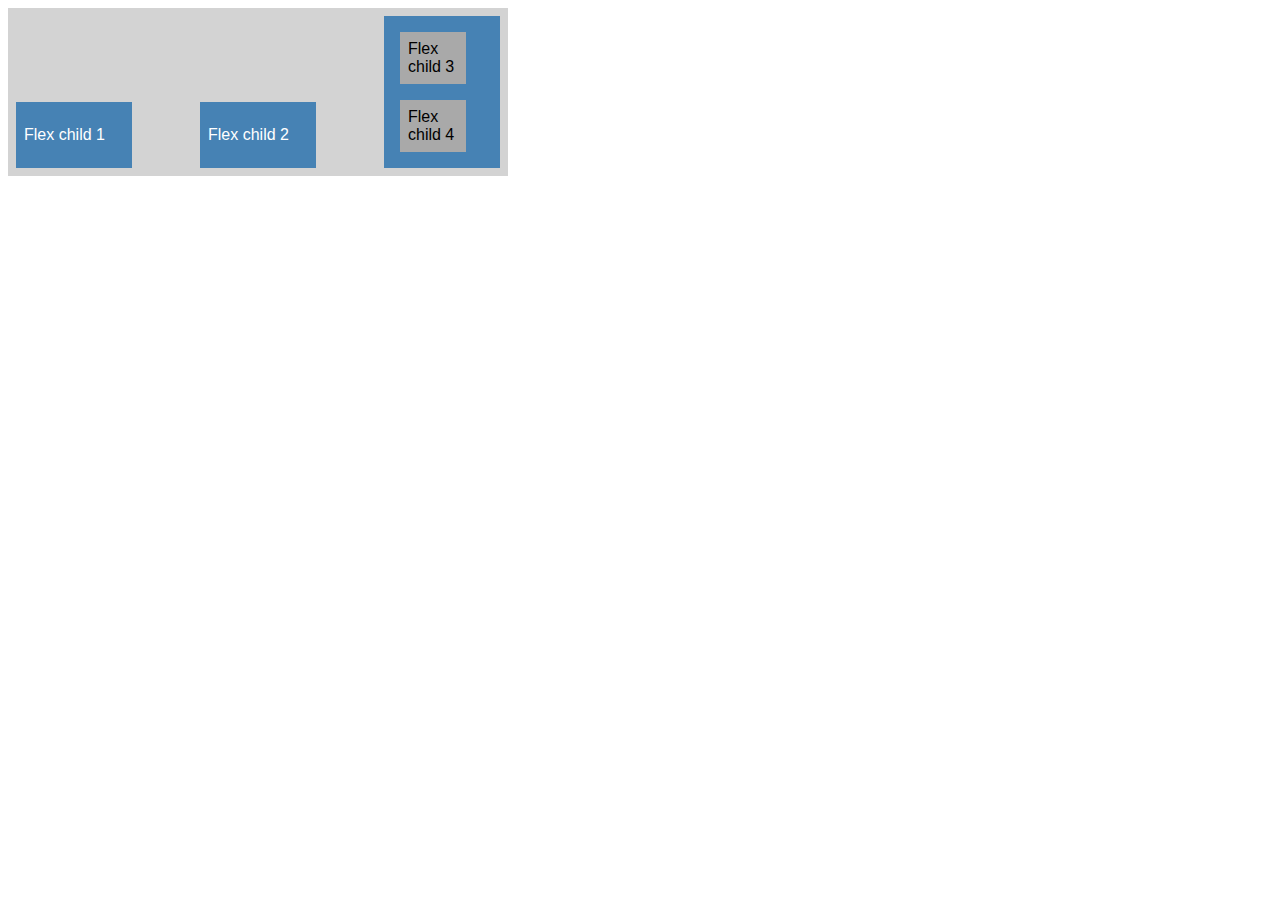
<file: in-lab-examples/puinote-lab02/example-flexbox-intro-1/index.html>
<html>
  <head>
    <link rel="stylesheet" href="./style_solution.css" type="text/css" />
    <!-- <link rel="stylesheet" href="./style_solution.css" type="text/css" /> -->
  </head>
  <body>
    <div class="big_container">
      <div>
        <p>Flex child 1</p>
      </div>
      <div>
        <p>Flex child 2</p>
      </div>
      <div class="small_container">
        <p>Flex child 3</p>
        <p>Flex child 4</p>
      </div>
    </div>
  </body>
</html>
</file>
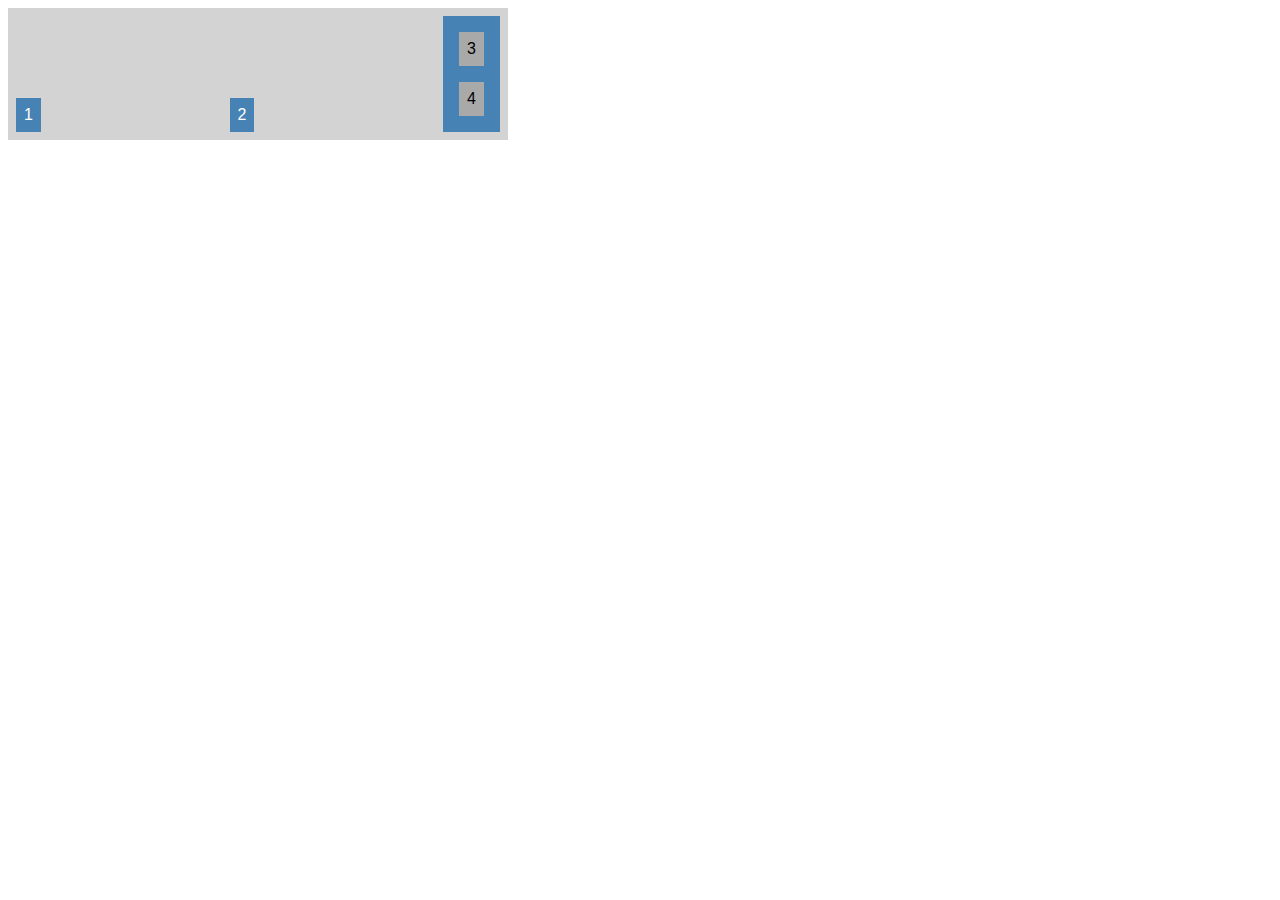
<file: in-lab-examples/puinote-lab02/example-flexbox-intro-2/index.html>
<html>
  <head>
    <link rel="stylesheet" href="./style.css" type="text/css" />
    <!-- <link rel="stylesheet" href="./style_solution.css" type="text/css" /> -->
  </head>

  <body>
    <div class="big_container">
      <div class="item_1">1</div>
      <div class="item_2">2</div>
      <div class="small_container">
        <div class="item_3">3</div>
        <div class="item_4">4</div>
      </div>
    </div>
  </body>
</html>
</file>
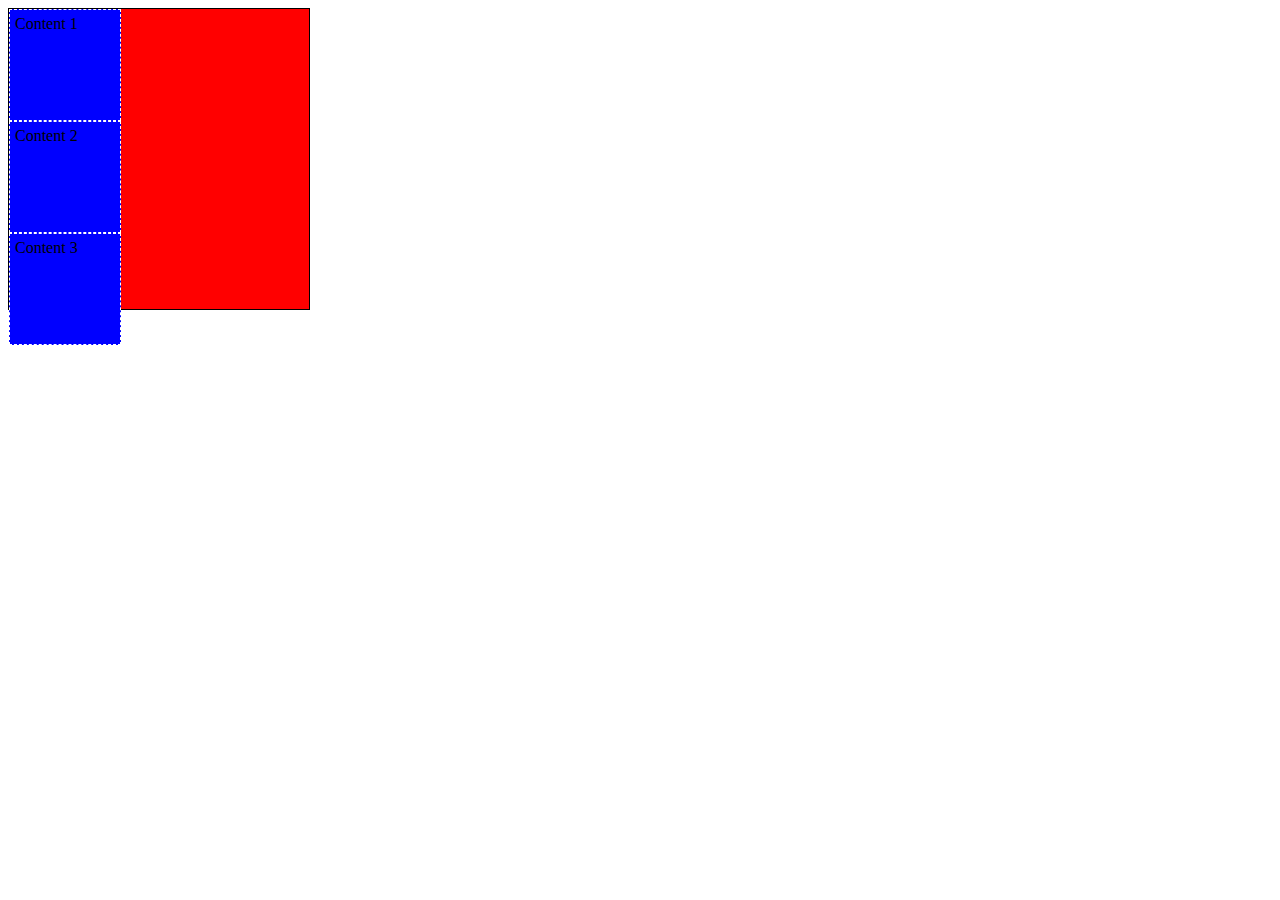
<file: in-lecture-examples/2-css/js-fiddle-examples/box-sizing.html>
<!DOCTYPE html>
<html lang="en">

<head>
  <!-- load into jsfiddle and play around with flexbox -->
  <title>Hello world</title>
  <style>
    /* try both content-box and border-box and observe the difference as you play with borders and padding */ 
    * {
      box-sizing: content-box;
      /* box-sizing: border-box; */
    }

    #container {
      height: 300px;
      width: 300px;
      background-color: red;
      border: 1px solid black;
    }

    .content {
      height: 100px;
      width:100px;
      background-color: blue;
      padding: 5px;
      border: 1px dashed white;
    }
  </style>
</head>

<body>
  <main>
    <div id="container">
      <div id="c1" class="content">
        Content 1
      </div>
      <div id="c2" class="content">
        Content 2
      </div>
      <div id="c3" class="content">
        Content 3
      </div>
    </div>
  </main>
</body>
</file>
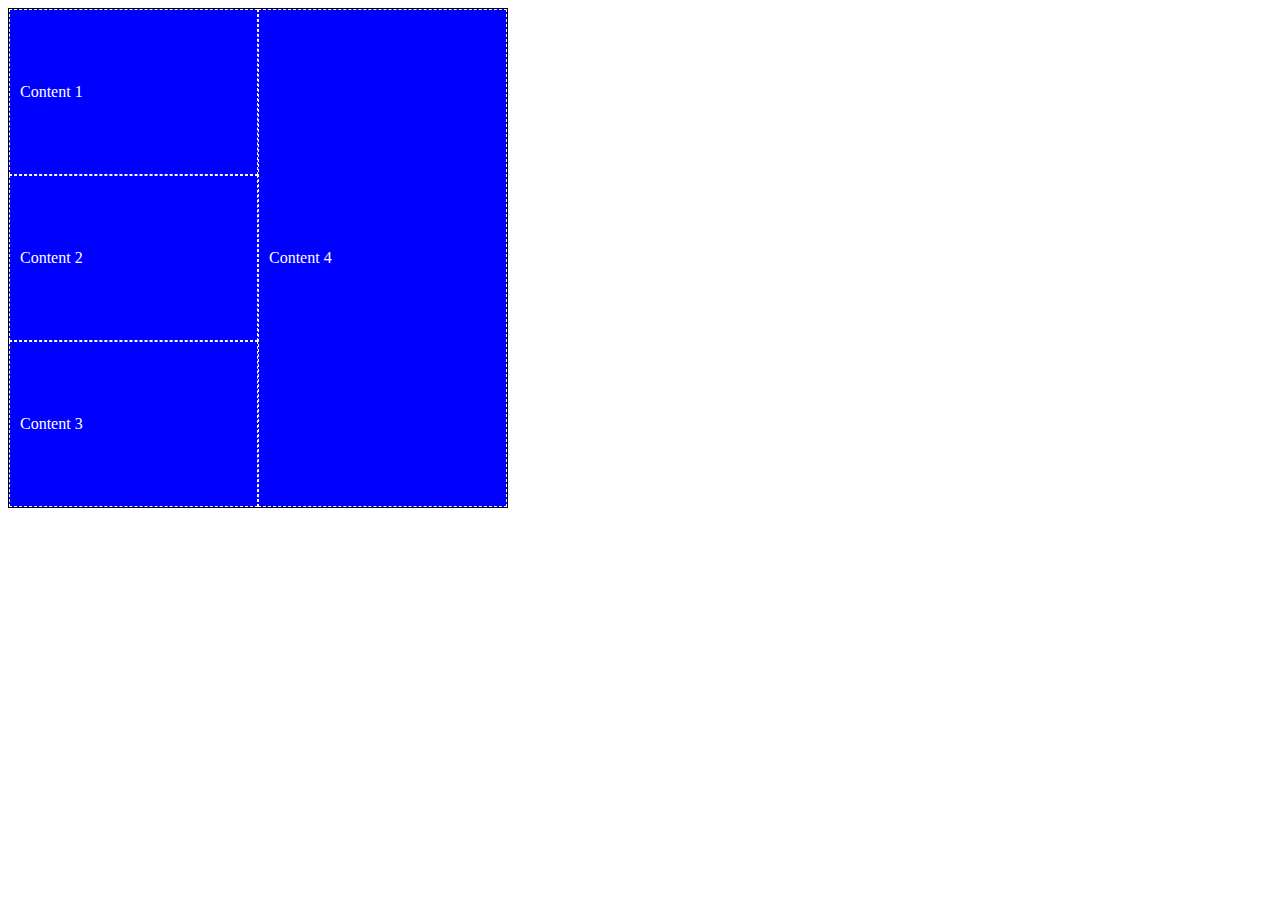
<file: in-lecture-examples/2-css/js-fiddle-examples/flexbox.html>
<!DOCTYPE html>
<html lang="en">

<head>
  <!-- load into jsfiddle and play around with flexbox -->
  <style>
    * {
      box-sizing: border-box;
    }

    #container {
      display: flex;
      flex-flow: row nowrap;
      justify-content: space-between;

      width: 500px;
      height: 500px;
      background: red;
      border: 1px solid black;
    }

    #sc1 {
      display: flex;
      flex-flow: column nowrap;
      justify-content: space-between;

      width: 250px;
    }

    #sc2 {
      width: 250px;
    }

    .content {
      display: flex;
      align-items: center;

      border: 1px dashed white;
      height: 100%;
      color: white;
      background: blue;
      padding: 10px;
    }
  </style>
  <title>Hello world</title>
</head>

<body>
  <main>
    <div id="container">
      <div id="sc1">
        <div id="c1" class="content">
          Content 1
        </div>
        <div id="c2" class="content">
          Content 2
        </div>
        <div id="c3" class="content">
          Content 3
        </div>
      </div>
      <div id="sc2">
        <div id="c4" class="content">
          Content 4
        </div>
      </div>
    </div>
  </main>
</body>
</file>
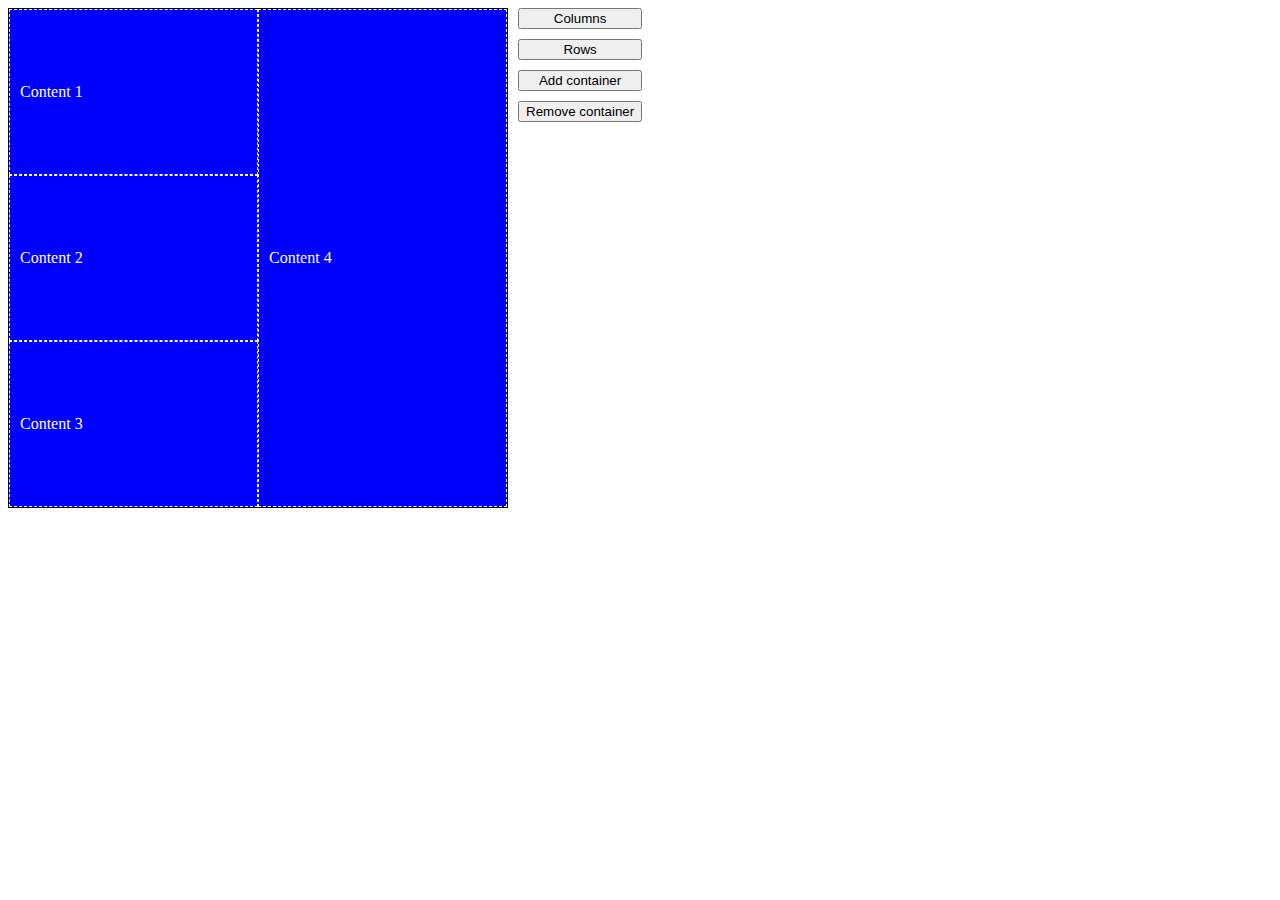
<file: in-lecture-examples/3-javascript/js-fiddle-examples/javascript-basics.html>
<head>
  <!-- load into jsfiddle and play around with flexbox -->
  <title>Hello world</title>
  <style>
      * {
      box-sizing: border-box;
    }

    #main {
      display: flex;
      flex-flow: row nowrap;
      gap: 10px;
    }
    
    #buttons {
      display: flex;
      flex-flow: column wrap;
      gap: 10px;
    }
    
    #container {
      display: flex;
      flex-flow: row nowrap;
      justify-content: space-between;

      width: 500px;
      height: 500px;
      background: red;
      border: 1px solid black;
    }

    #sc1 {
      display: flex;
      flex-flow: column nowrap;
      justify-content: space-between;

      width: 250px;
    }

    #sc2 {
      display: flex;
      flex-flow: column nowrap;
      width: 250px;
    }

    .content {
      display: flex;
      align-items: center;

      border: 1px dashed white;
      height: 100%;
      color: white;
      background: blue;
      padding: 10px;
    }
  </style>
</head>

<body>
  <main>
    <div id="main">
      <div id="container">
        <div id="sc1">
          <div id="c1" class="content">
            Content 1
          </div>
          <div id="c2" class="content">
            Content 2
          </div>
          <div id="c3" class="content">
            Content 3
          </div>
        </div>
        <div id="sc2">
          <div id="c4" class="content">
            Content 4
          </div>
        </div>
      </div>
      <div id="buttons">
        <button id="columns">
          Columns
        </button>
        <button id="rows">
          Rows
        </button>
        <button id="add">
          Add container
        </button>
        <button id="remove">
          Remove container
        </button>
      </div>
    </div>
  </main>
  <script>
    const columns = document.querySelector("#columns");
      const rows = document.querySelector("#rows");
      const add = document.querySelector("#add");
      const remove = document.querySelector("#remove");

      columns.onclick = function (e) {
        const element = document.querySelector("#sc1");
        console.log(element);
        element.style.flexDirection = 'column';
      };

      rows.onclick = function (e) {
        const element = document.querySelector("#sc1");
        console.log(element);
        element.style.flexDirection = 'row';
      };

      function fn_add(e) {
        const container = document.querySelector("#sc2");
        const element = document.createElement("div");
        element.classList.add("content");
        element.innerText = "New content";
        container.appendChild(element);
      };

      function fn_remove(e) {
        const container = document.querySelector("#sc2");
        const element = container.querySelector(".content");
        element.remove();
      }

      function fn_removeAllButOne(e) {
        const elements = container.querySelectorAll("#sc2 .content");
        for (let i = 0; i < elements.length - 1; i++) {
          elements[i].remove();
        }
      }

      add.onclick = fn_add;
      remove.onclick = fn_removeAllButOne;
  </script>
</body>
</file>
<file: in-lab-examples/puinote-lab02/example-flexbox-intro-1/style_solution.css>
body {
  font-family: sans-serif;
}

.big_container {
  width: 500px;
  background-color: lightgray;

  /* solution */
  display: flex; 
  flex-direction: row;
  justify-content: space-between; 
  align-items: flex-end;
}

/* solution */
.small_container {
  display: flex; 
  flex-direction: column;
}


.big_container div {
  width: 100px;
  background-color: steelblue;
  color: white;
  margin: 8px;
  padding: 8px;
}

.small_container p {
  width: 50px;
  background-color: darkgrey;
  color: black;
  margin: 8px;
  padding: 8px;
}
</file>
<file: in-lab-examples/puinote-lab02/example-flexbox-intro-2/style.css>
body {
  font-family: sans-serif;
}

.big_container {
  width: 500px;
  background-color: lightgray;

  display: flex;
  flex-direction: row;
  justify-content: space-between; 
  align-items: flex-end; 
}

.small_container {
  display: flex;
  flex-direction: column;
}


.big_container div {
  /* width:200px; */
  background-color: steelblue;
  color: white;
  margin: 8px;
  padding: 8px;
}

.small_container div {
  /* width:100px; */
  background-color: darkgrey;
  color: black;
  margin: 8px;
  padding: 8px;
}
</file>
<file: in-lab-examples/puinote-lab02/example-flexbox-intro-2/style_solution.css>
body {
  font-family: sans-serif;
}

.big_container {
  width: 500px;
  background-color: lightgray;

  display: flex;
  flex-direction: row;
  justify-content: space-between; 
  align-items: flex-end; 
}

.small_container {
  display: flex;
  flex-direction: column;
}


.big_container div {
  /* width:200px; */
  background-color: steelblue;
  color: white;
  margin: 8px;
  padding: 8px;
}

.small_container div {
  /* width:100px; */
  background-color: darkgrey;
  color: black;
  margin: 8px;
  padding: 8px;
}

.item_1{
  order:5; /* default value is 0 */  
}

.item_2{
  flex-grow: 8; 
  /* default value is 0  */
  
  /* flex-shrink: 0; */
  /* default value is 1  */
}

.item_4{
  flex-basis: 200px;
}

.item_2{
  /* flex: 0 0 200px; */ 
  /* flex-grow flex-shrink flex-basis */
}

.item_1{
  /* align-self: center; */
}
</file>
